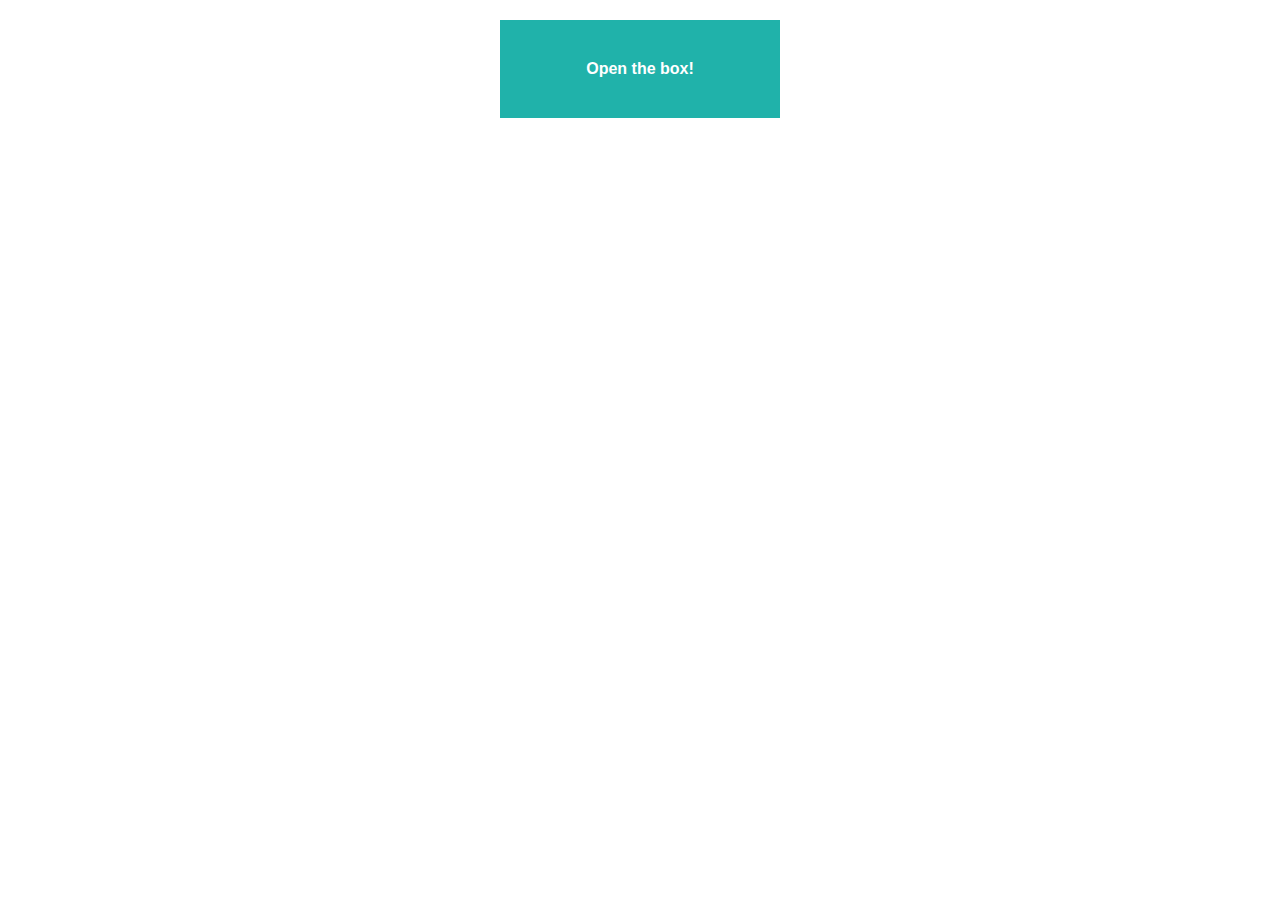
<file: addEventListener/index.html>
<!DOCTYPE html>
<html lang="en">
<head>
    <meta charset="UTF-8">
    <meta name="viewport" content="width=device-width, initial-scale=1.0">
    <title>Document</title>
    <link rel="stylesheet" href="index.css">
</head>
<body>
    <div id="box">Open the box!</div>
    <script src="index.js"></script>
</body>
</html>
</file>
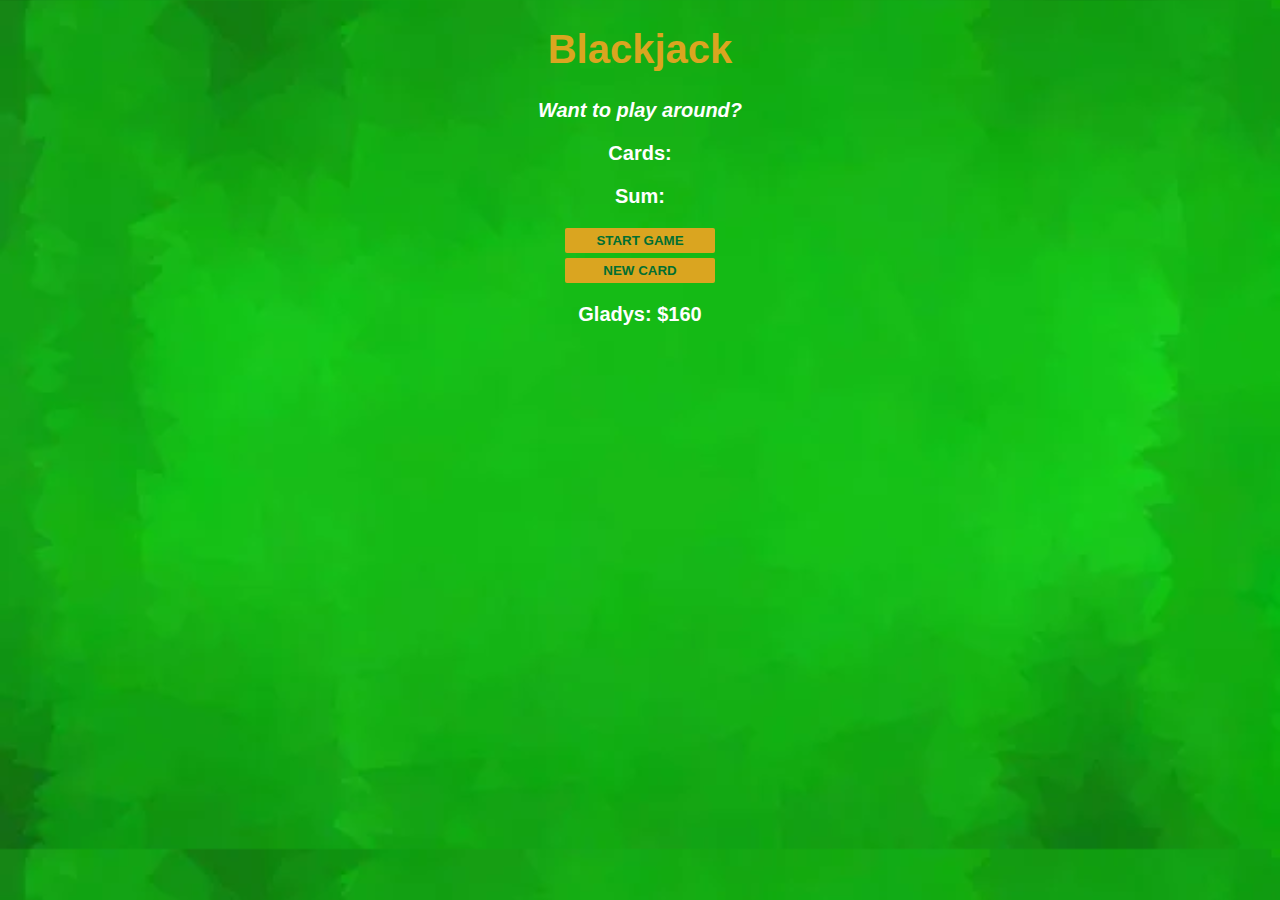
<file: Blackjack game/index.html>
<!DOCTYPE html>
<html>
    <head>
        <link rel="stylesheet" href="index.css">
    </head>
    <body>
        <h1>Blackjack</h1>
        <p id="message-el">Want to play around?</p>
        <p id="cards-el">Cards:</p>
        <p id="sum-el">Sum:</p>
        <button onclick="startGame()">START GAME</button>
        <button onclick="newCard()">NEW CARD</button>
        <p id="player-el"></p>
        <script src="index.js"></script>
    </body>
</html>
</file>
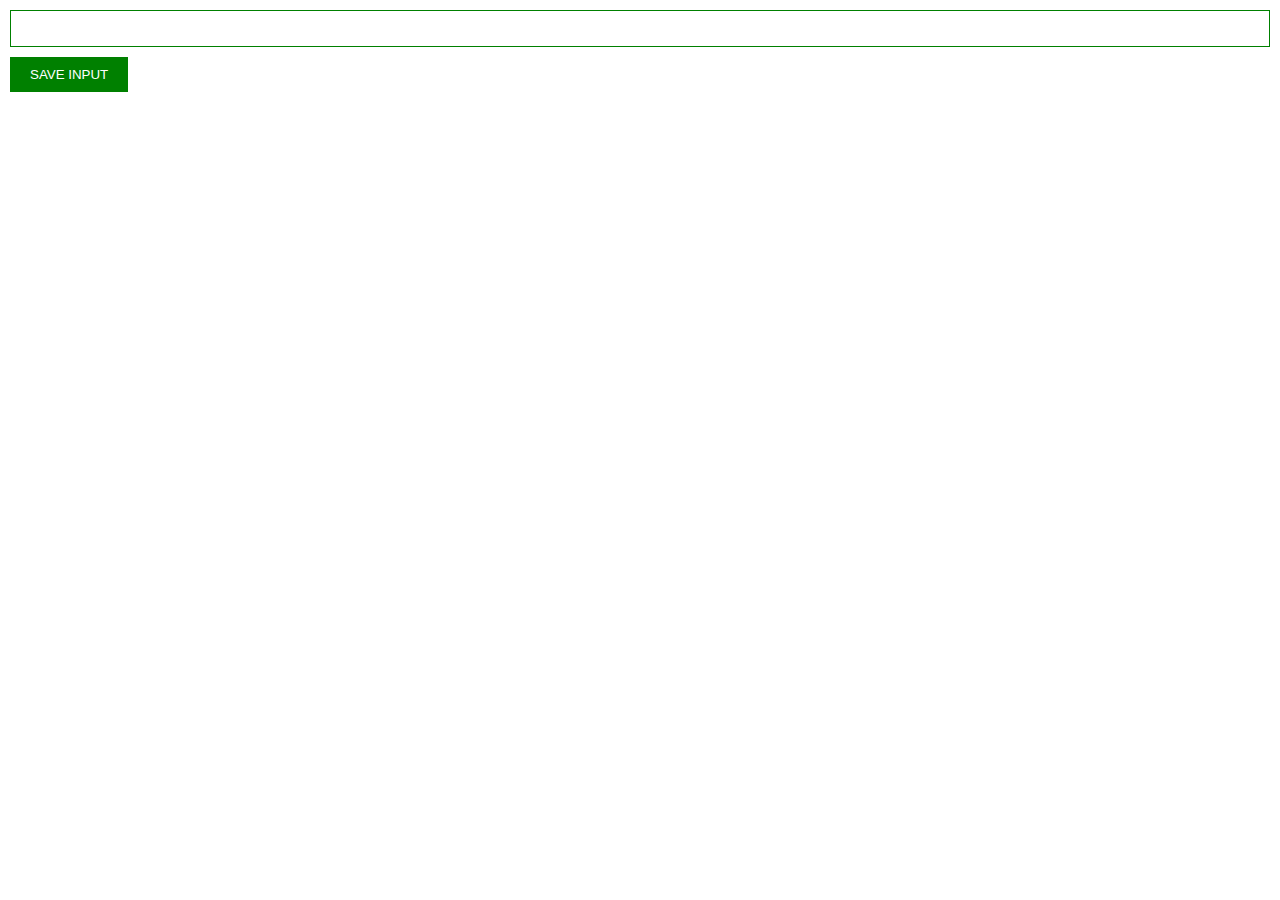
<file: Chrome extension/index.html>
<!DOCTYPE html>
<html lang="en">
<head>
    <meta charset="UTF-8">
    <meta name="viewport" content="width=device-width, initial-scale=1.0">
    <title>Document</title>
    <link rel="stylesheet" href="index.css">
</head>
<body>
    <input type="text" id="input-el" >
    <button id="input-btn">SAVE INPUT</button>
    <ul id="ul-el"></ul>

    <script src="index.js"></script>
</body>
</html>
</file>
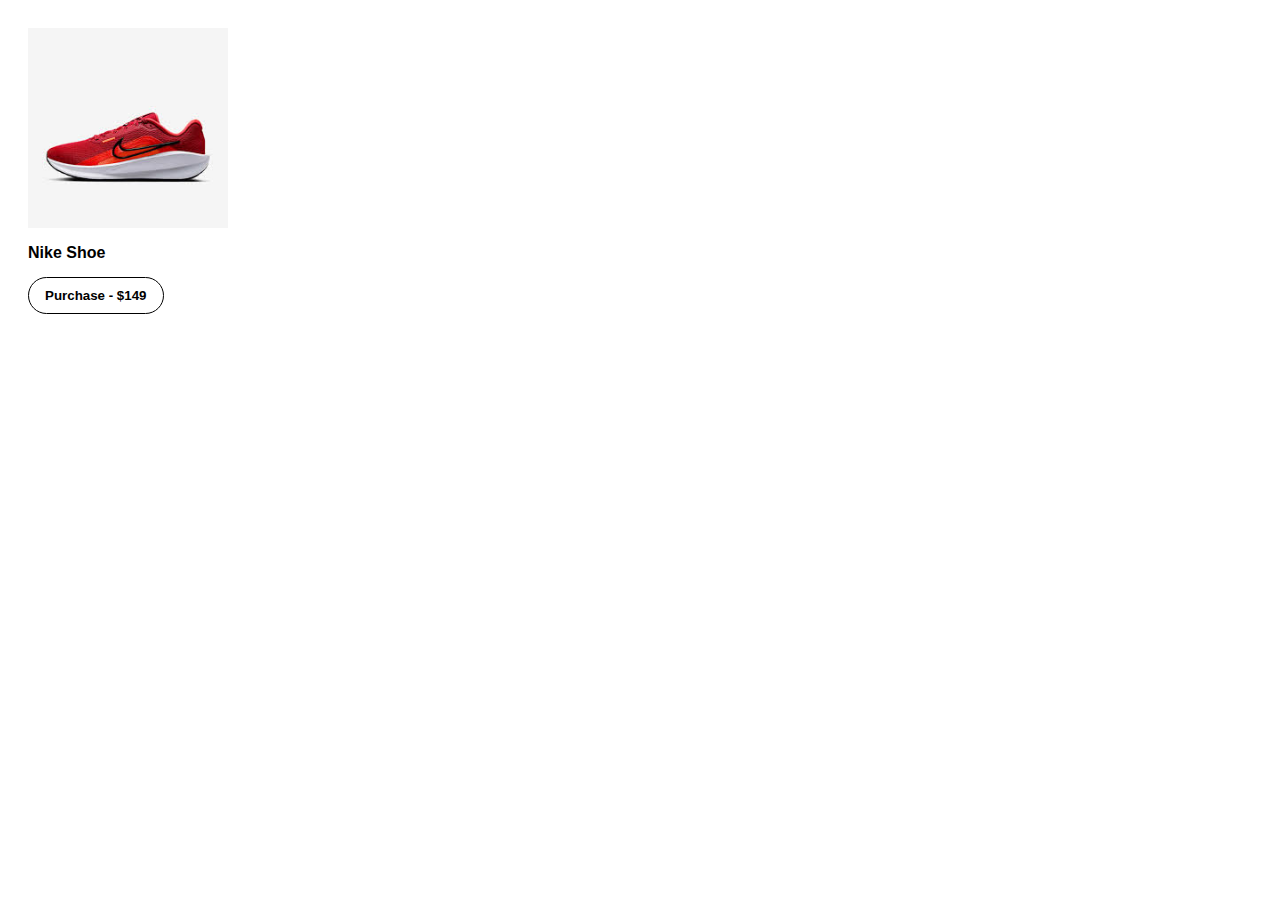
<file: Errormessage/index.html>
<!DOCTYPE html>
<html>
    <head>
        <link rel="stylesheet" href = "index.css">

    </head>
    <body>
        <img src="/image/red shoe.jpg" alt="Nike shoe">
        <p> Nike Shoe</p>
        <button onclick="purchase()">Purchase - $149</button>
        <p id="error"></p>
        <script src="index.js"></script>
    </body>
</html>
</file>
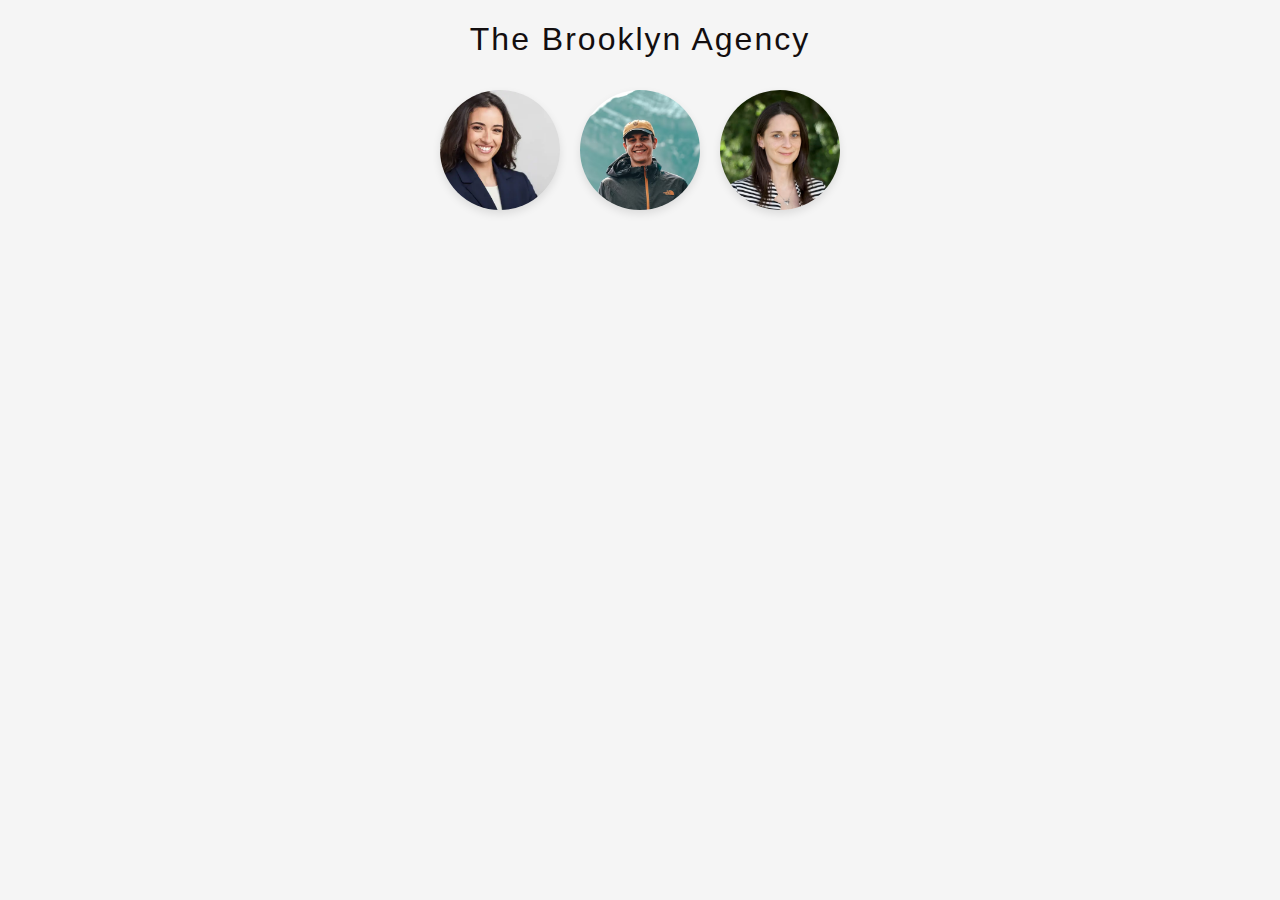
<file: Render images/index.html>
<!DOCTYPE html>
<html lang="en">
<head>
    <meta charset="UTF-8">
    <meta name="viewport" content="width=device-width, initial-scale=1.0">
    <title>Document</title>
    <link rel="stylesheet" href="index.css">
</head>
<body>
    <h1>The Brooklyn Agency</h1>
    <div id="container">
        <!-- <img class="team-img" src="images/guurl.avif">
        <img class="team-img" src="images/male.avif">
        <img class="team-img" src="images/vince.avif"> -->
    </div>
    <script src="index.js"></script>
    
</body>
</html>
</file>
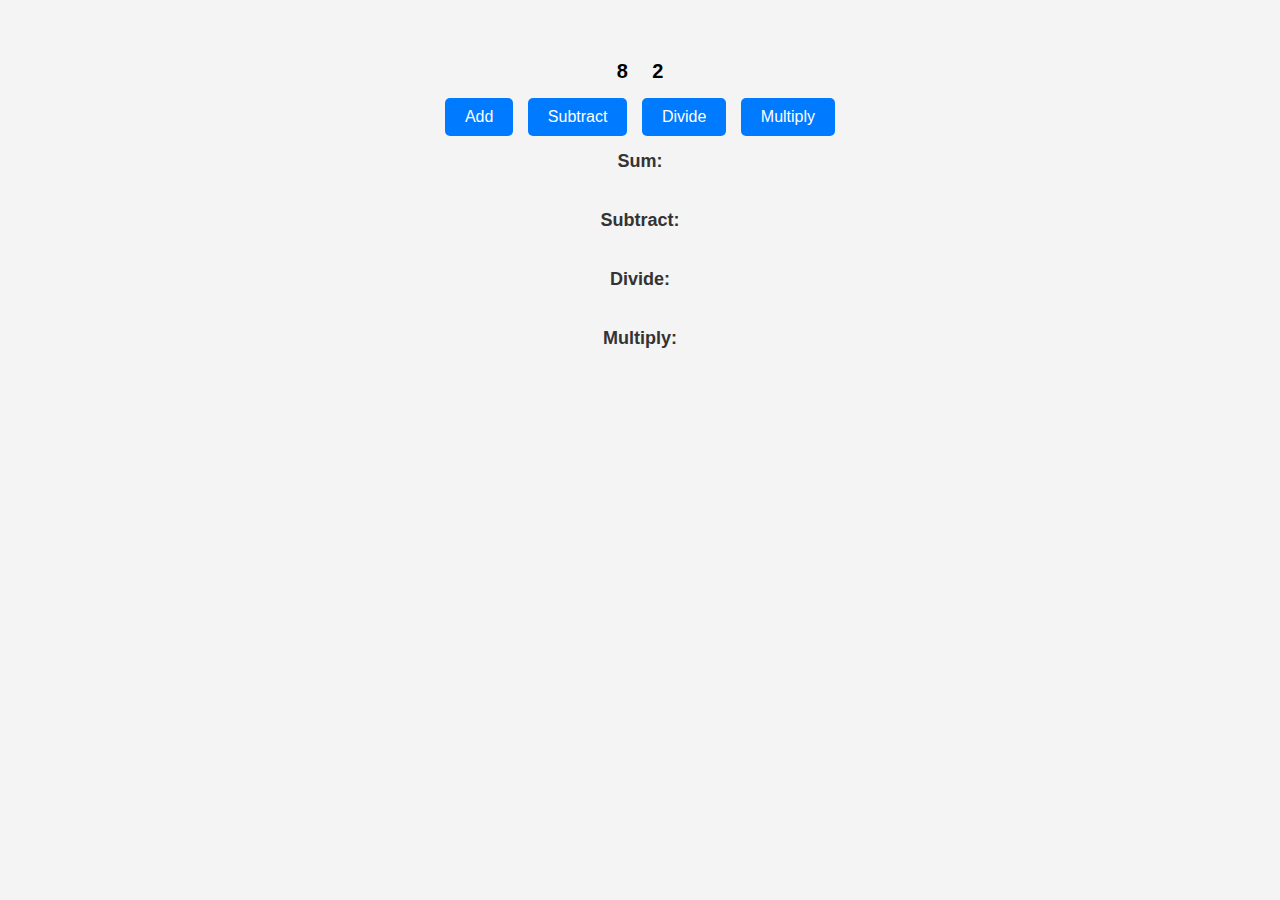
<file: SimpleCalculator/index.html>
<!DOCTYPE html>
<html>
    <head>
        <link rel="stylesheet" href="index.css">

    </head>
    <body>
        <span id="num1-el"></span>
        <span id="num2-el"></span>
        <br>
        <button onClick="add()">Add</button>
        <button onClick="subtract()">Subtract</button>
        <button onClick="divide()">Divide</button>
        <button onClick="multiply()">Multiply</button>
        </br>

        <span id="sum-el">Sum: </span>
        <br>
        <span id="subtract-el">Subtract: </span>
        <br>
        <span id="divide-el">Divide: </span>
        <br>
        <span id="multiply-el">Multiply: </span>
        <br>
        <script src="index.js"></script>
    </body>
</html>
</file>
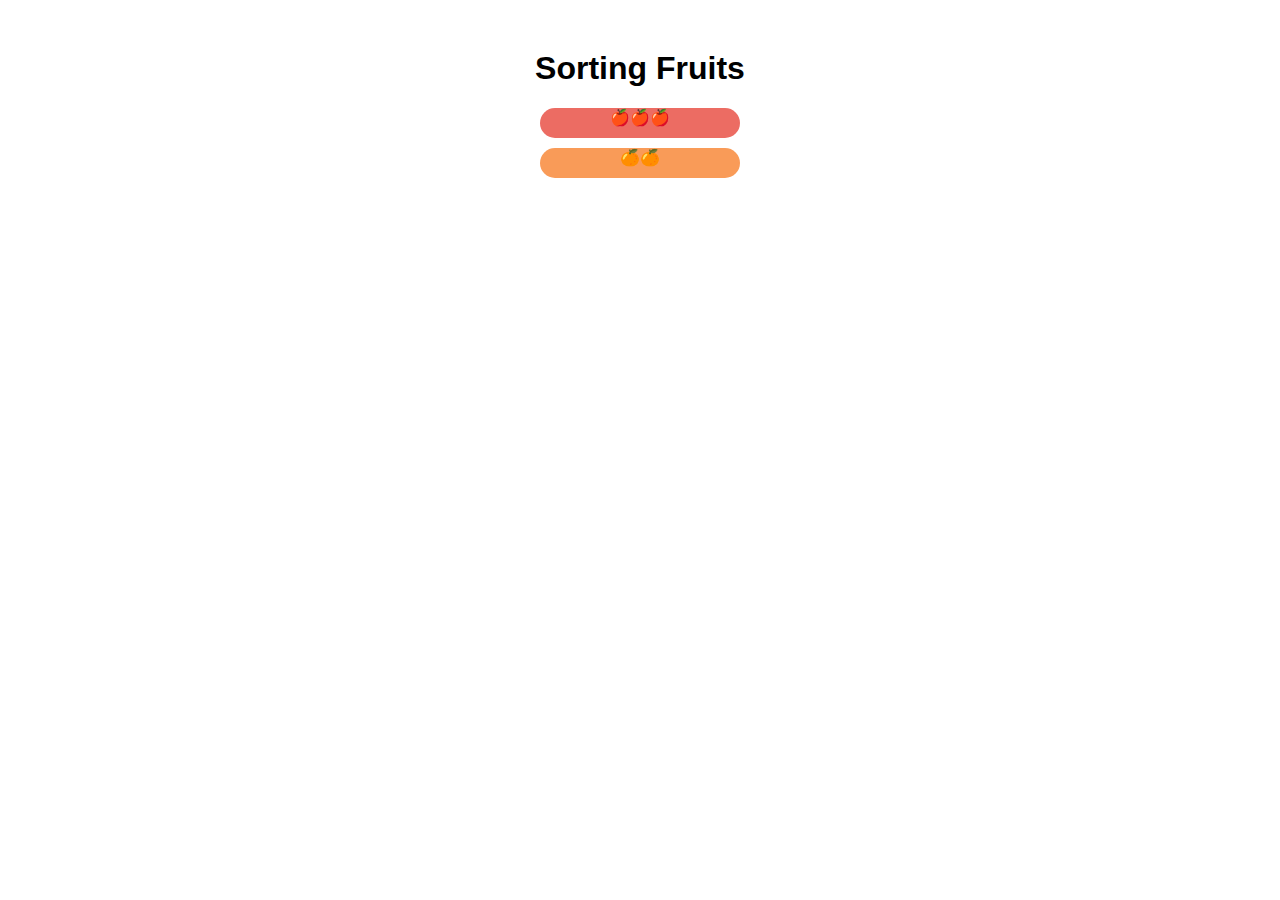
<file: Sorting Fruits/index.html>
<!DOCTYPE html>
<html>
    <head>
        <link rel="stylesheet" href="index.css">
    
    </head>
    <body>
        <h1>Sorting Fruits</h1>
        <div id="apple-shelf"></div>
        <div id="orange-shelf"></div>
        <script src="index.js"></script>
        
    </body>
</html>
</file>
<file: addEventListener/index.css>
body{
    margin: 0;
    padding: 0;
    font-family: Arial, Helvetica, sans-serif;
}
#box {
    cursor: pointer;
    background-color: lightseagreen;
    padding: 40px;
    width: 200px;
    margin: 20px auto;
    color: white;
    font-weight: bold;
    text-align: center;
}
</file>
<file: Blackjack game/index.css>
body{
    background-image: url(/image/depositphotos_468664960-stock-photo-green-color-abstract-background.jpg);
    font-family: 'Trebuchet MS', 'Lucida Sans Unicode', 'Lucida Grande', 'Lucida Sans', Arial, sans-serif;
    background-size: cover;
    text-align: center;
    color: white;
    font-weight: bold;
    font-size: 20px;
    
}

h1 {
    color: goldenrod;
}

#message-el{
    font-style: italic;
    

}
button {
    background-color: goldenrod;
    border: none;
    text-align: center;
    color: #016f32;
    font-weight: bold;
    width: 150px;
    padding: 5px;
    border-radius: 2px;
    margin: 5px auto; /* Centers the button */
    display: block; /* Makes each button take its own line */
}
</file>
<file: Chrome extension/index.css>
body {
    margin: 0;
    padding: 10px;
    font-family: Arial, Helvetica, sans-serif;
    min-width: 400px;

}
input {
    width: 100%;
    padding: 10px;
    box-sizing: border-box;
    border: 1px solid green

}
button {
    margin-top: 10px;
    padding: 10px 20px;
    background-color: green;
    color: white;
    border: none;
    font-size: bold;
    

}
ul{
    padding-left: 0;
    margin-top: 20px;
    list-style: none;
}
li{

    margin-top: 10px;
}
li a{
    color:green;
}
</file>
<file: Errormessage/index.css>
body {
    background: white;
    font-family: Arial, Helvetica, sans-serif;
    padding: 20px;

}

img {
    width: 200px;
    display: block;
}
p {
    font-weight: 600;
    margin-bottom: 5px;

}
button {
    background: white;
    color: black;
    margin-top: 10px;
    border: 1px solid black;
    padding: 10px 16px;
    font-weight: bold;
    cursor: pointer;
    border-radius: 20px;

}
#error {
    color: red;
    font-weight: 200;
}
</file>
<file: Render images/index.css>
body {
    font-family: 'Segoe UI', Tahoma, Geneva, Verdana, sans-serif;
    background: whitesmoke;
    text-align: center;
    color: #130e0f;
}
h1{
    font-weight: 200;
    letter-spacing: 2px;
}

#container {
    width: 100%;
}

.team-img {
    width: 120px;
    height: 120px;
    object-fit: cover;       /* Ensures the image fills the circle without distortion */
    border-radius: 50%;      /* Creates a perfect circle */
    margin: 10px;
    box-shadow: 0 4px 8px rgba(0, 0, 0, 0.1); /* Adds a subtle shadow */
    transition: transform 0.3s ease, box-shadow 0.3s ease; /* Smooth hover effect */
}

.team-img:hover {
    transform: scale(1.05); /* Slight zoom on hover */
    box-shadow: 0 6px 12px rgba(0, 0, 0, 0.15); /* Enhance shadow on hover */
}
</file>
<file: SimpleCalculator/index.css>
/* General styling */
body {
    font-family: Arial, sans-serif;
    text-align: center;
    background-color: #f4f4f4;
    margin: 50px;
}

/* Style for numbers */
span {
    font-size: 20px;
    font-weight: bold;
    margin: 10px;
    display: inline-block;
}

/* Buttons styling */
button {
    background-color: #007bff;
    color: white;
    border: none;
    padding: 10px 20px;
    margin: 5px;
    font-size: 16px;
    cursor: pointer;
    border-radius: 5px;
    transition: 0.3s;
}

button:hover {
    background-color: #0056b3;
}

/* Results styling */
#sum-el,
#subtract-el,
#divide-el,
#multiply-el {
    display: block;
    font-size: 18px;
    font-weight: bold;
    margin-top: 10px;
    color: #333;
}
</file>
<file: Sorting Fruits/index.css>
body{
    font-family: sans-serif;
    text-align: center;
    margin-top: 50px;

}

#apple-shelf, #orange-shelf {
    width: 200px;
    height: 30px;
    border-radius: 15px;
    margin: 10px auto;
}

#apple-shelf{
    background-color: #ec6c63 /* reddish pink */

}
#orange-shelf{
    background-color: #f99b58; /* orange peach */

}
</file>
